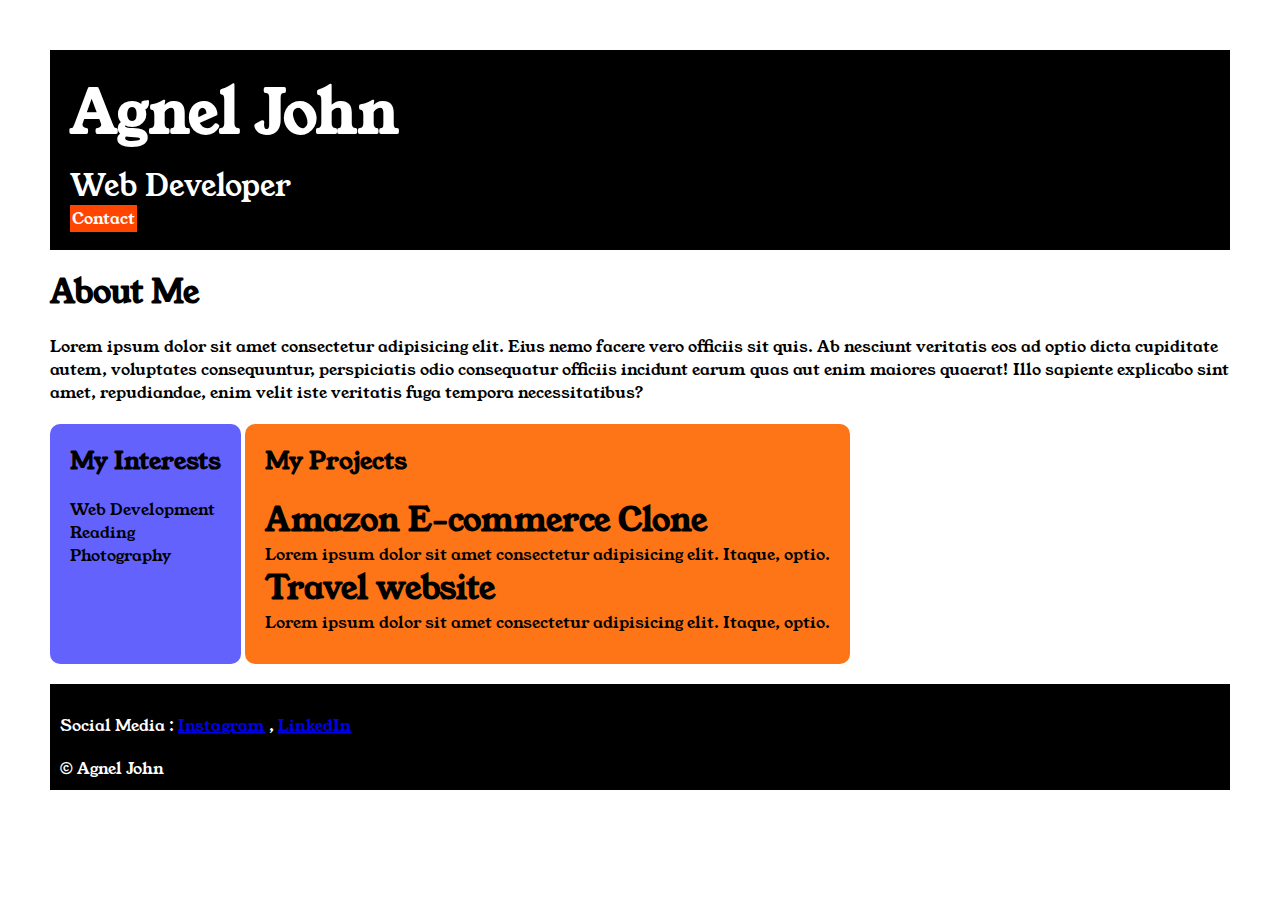
<file: index.html>
<!DOCTYPE html>
<html lang="en">

<head>
    <meta charset="UTF-8">
    <meta name="viewport" content="width=device-width, initial-scale=1.0">
    <title>Portfolio</title>
    <link rel="stylesheet" href="style.css">
    <link rel="preconnect" href="https://fonts.googleapis.com">
    <link rel="preconnect" href="https://fonts.gstatic.com" crossorigin>
    <link href="https://fonts.googleapis.com/css2?family=Young+Serif&display=swap" rel="stylesheet">
</head>

<body>
    <div class="container">
    <div class="section-one">
        <h1>Agnel John</h1>
        <p>Web Developer</p>
        <a href="PortfolioContactForm.html">Contact</a>
    </div>

    <div class="section-two">
        <h1>About Me</h1>
        <p>Lorem ipsum dolor sit amet consectetur adipisicing elit. Eius nemo facere vero officiis sit quis. Ab nesciunt
            veritatis eos ad optio dicta cupiditate autem, voluptates consequuntur, perspiciatis odio consequatur officiis
            incidunt earum quas aut enim maiores quaerat! Illo sapiente explicabo sint amet, repudiandae, enim velit iste
            veritatis fuga tempora necessitatibus?</p>
    </div>

    <div class="section-three">
    <h2>My Interests</h2>
    <ul>
        <li>Web Development</li>
        <li>Reading</li>
        <li>Photography</li>
    </ul>
    </div>

    <div class="section-four">
    <h2>My Projects</h2>
    <ul>
        <li>
            <h1>Amazon E-commerce Clone</h1>
            <p>Lorem ipsum dolor sit amet consectetur adipisicing elit. Itaque, optio.</p>
        </li>
        <li>
            <h1>Travel website</h1>
            <p>Lorem ipsum dolor sit amet consectetur adipisicing elit. Itaque, optio.</p>
        </li>
    </ul>
    </div>

    <div class="section-five">
    <p>Social Media : <a href="https://www.instagram.com/msarvi_19?igsh=MTI5ZjNteGk0aHZxcQ==">Instagram</a> , <a
            href="https://www.linkedin.com/in/meenadchisundaram-sarvayan-9a55712a6?utm_source=share&utm_campaign=share_via&utm_content=profile&utm_medium=android_app">LinkedIn</a>
    </p>
    <P>&copy; Agnel John</P>
    </div>
</div>
</body>

</html>
</file>
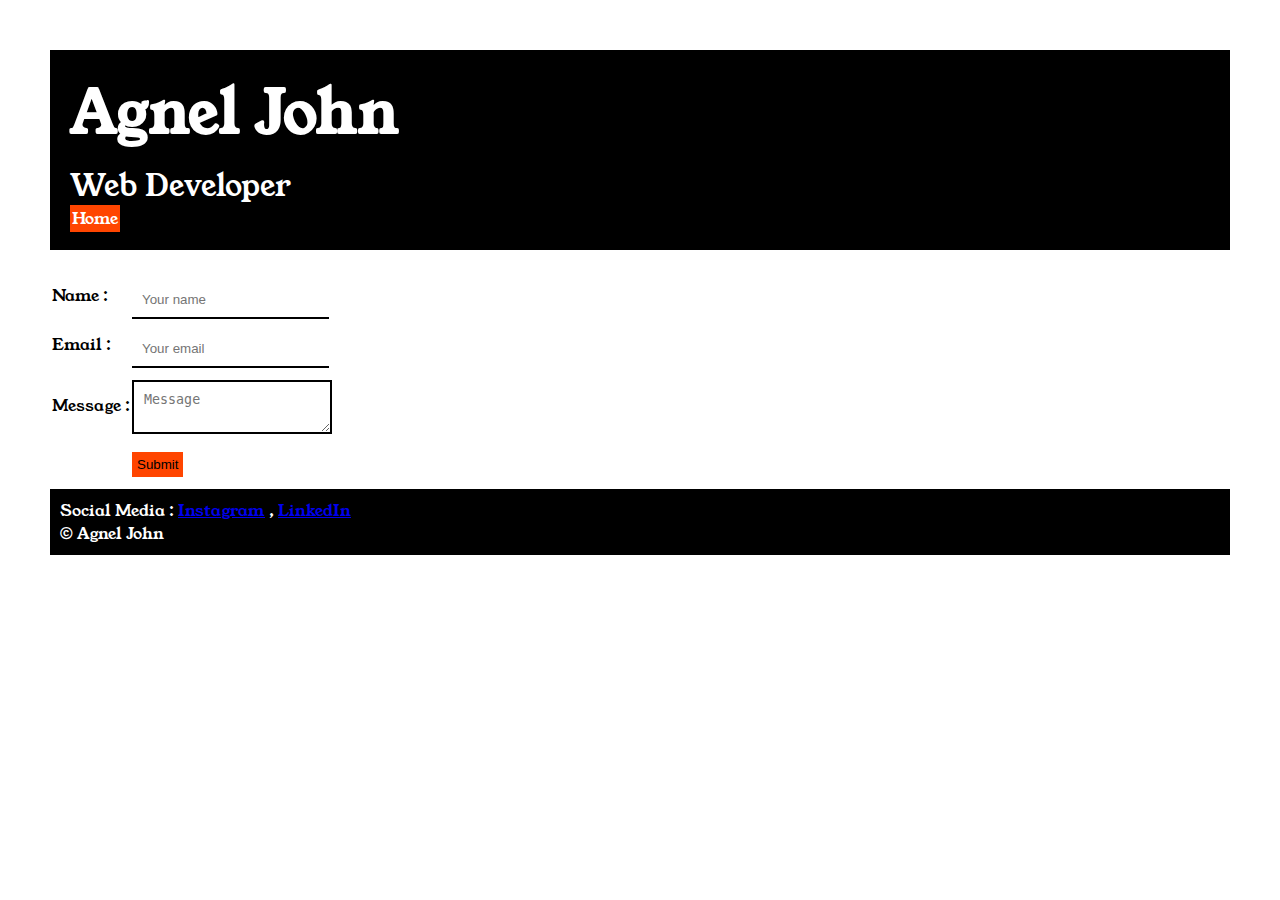
<file: PortfolioContactForm.html>
<!DOCTYPE html>
<html lang="en">

<head>
    <meta charset="UTF-8">
    <meta name="viewport" content="width=device-width, initial-scale=1.0">
    <title>Portfolio Contact Form</title>
    <link rel="stylesheet" href="style1.css">
    <link rel="preconnect" href="https://fonts.googleapis.com">
    <link rel="preconnect" href="https://fonts.gstatic.com" crossorigin>
    <link href="https://fonts.googleapis.com/css2?family=Young+Serif&display=swap" rel="stylesheet">
</head>

<body>
    <div class="container">
    <div class="section-one">
    <h1>Agnel John</h1>
    <p>Web Developer</p>
    <a href="index.html">Home</a>
    </div>


    <form>
        <table>
            <div class="section-two">
            <tr>
                <td>Name : </td>
                <td><input type="text" placeholder="Your name"></td>
            </tr>
            </div>

            <div class="section-two">
            <tr>
                <td>Email : </td>
                <td><input type="email" placeholder="Your email"></td>
            </tr>
        </div>

            <div class="section-two">
            <tr>
                <td>Message : </td>
                <td><textarea placeholder="Message"></textarea></td>
            </tr>
        </div>

            <div class="section-two">
            <tr>
                <td></td>
                <td><input type="submit" class="submit"></td>
            </tr>
        </div>
        </table>
        <div class="section-three">
        <p>Social Media : <a href="https://www.instagram.com/msarvi_19?igsh=MTI5ZjNteGk0aHZxcQ==">Instagram</a> , <a
                href="https://www.linkedin.com/in/meenadchisundaram-sarvayan-9a55712a6?utm_source=share&utm_campaign=share_via&utm_content=profile&utm_medium=android_app">LinkedIn</a>
        </p>
        <p>&copy; Agnel John</p>
    </div>
    </form>
</div>
</body>

</html>
</file>
<file: style.css>
*{
    padding: 0;
    margin: 0;
}

body{
    font-family: 'Young Serif', serif;
}

.container{
    padding: 50px;
}

.section-one{
    background-color: black;
    color: white;
    padding: 20px;
    
}

.section-one a{
    background-color: orangered;
    color: white;
    padding: 2px;
    text-decoration: none;
    margin-top: 10px;
}

.section-one h1{
    font-size: 60px;
}

.section-one p{
    font-size: 30px;
    margin-top: 10px;
}

.section-two, .section-three, .section-four, .section-five{
    margin-top: 20px;
}

.section-two p, .section-three ul, .section-four ul, .section-five p{
    margin-top: 20px;
}

.section-three li, .section-four li{
    list-style: none;
}

 .section-three{
    background-color: #6462FD;
    display: inline-block;
    padding: 20px;
    border-radius: 10px;
    height: 200px;
    vertical-align: top;
}

.section-four{
    background-color: #FE7517;
    display: inline-block;
    padding: 20px;
    border-radius: 10px;
    height: 200px;
} 

.section-five{
    background-color: black;
    color: white;
    padding: 10px;
}
</file>
<file: style1.css>
*{
    padding: 0;
    margin: 0;
}

body{
    font-family: 'Young Serif', serif;
}

.container{
    padding: 50px;
}

.section-one{
    background-color: black;
    color: white;
    padding: 20px;
    
}

.section-one h1{
    font-size: 60px;
}

.section-one p{
    font-size: 30px;
    margin-top: 10px;
}

.section-one a{
    background-color: orangered;
    color: white;
    padding: 2px;
    text-decoration: none;
    margin-top: 10px;
}

form{
    margin-top: 20px;
}

input{
    margin-top: 10px;
    border: none;
    border-bottom: black solid 2px;
    padding: 10px;
} 

textarea{
    margin-top: 10px;
    border: none;
    border: black solid 2px;
    padding: 10px;
}
.section-three{
    background-color: black;
    color: white;
    padding: 10px;
    margin-top: 10px;
}

.submit{
    background-color: orangered ;
    border: none;
    padding: 5px;
    cursor: pointer;
}

.submit:hover{
    color: grey;
}
</file>
